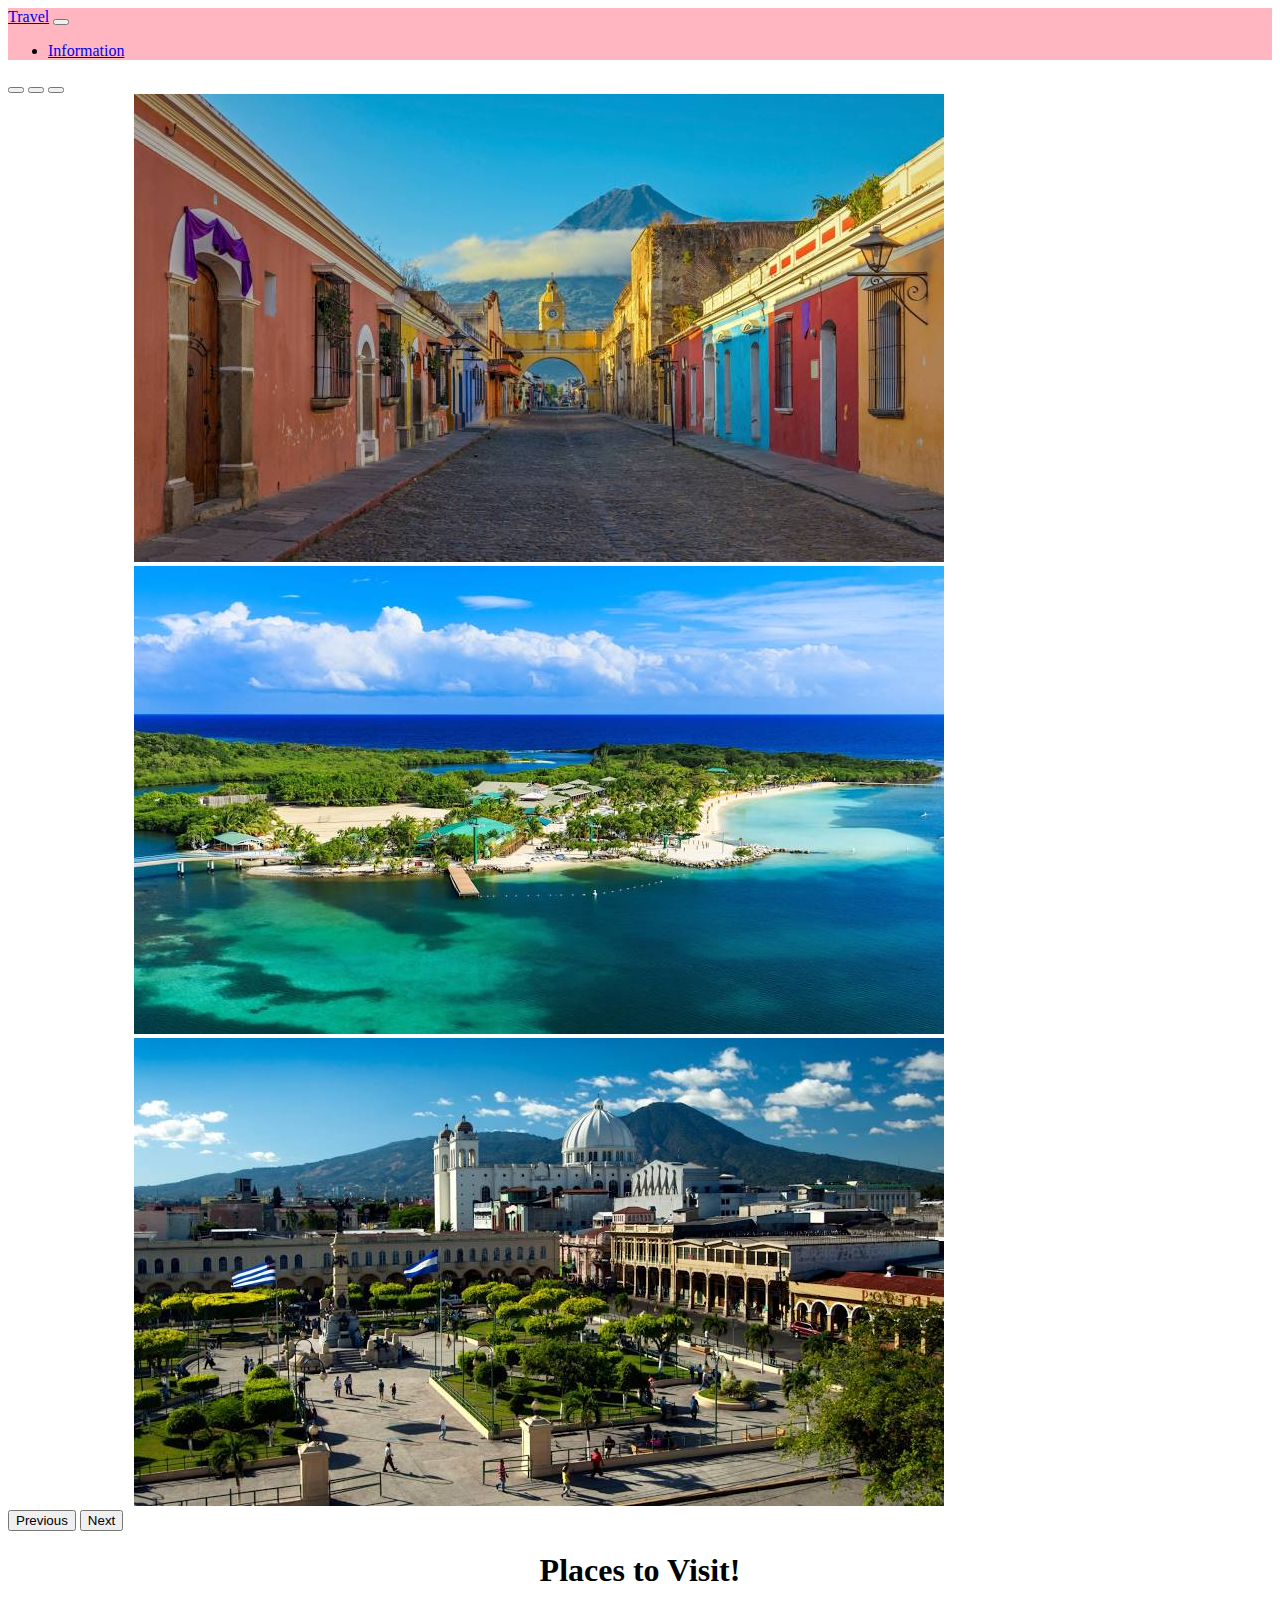
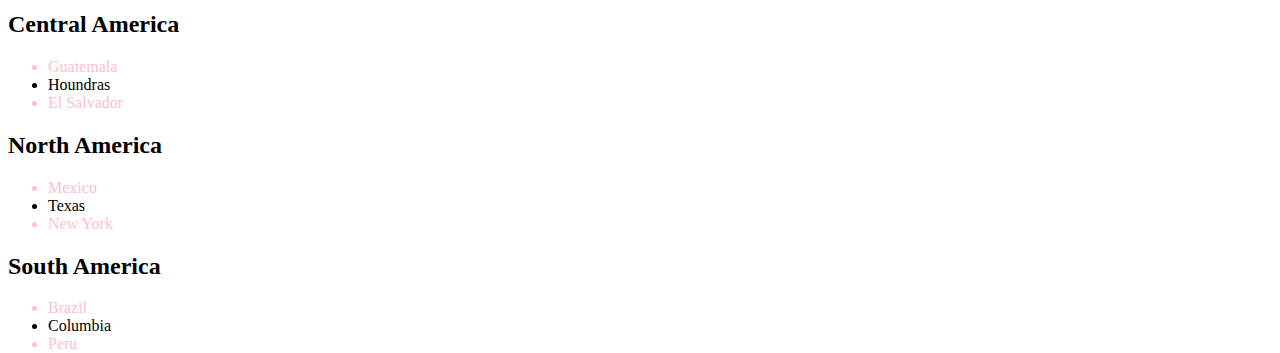
<file: index.html>
<!DOCTYPE html>
<html>

<head>
  <meta charset="utf-8">
  <meta name="viewport" content="width=device-width">
  <title>replit</title>
  <link href="style.css" rel="stylesheet" type="text/css" />
  <!-- Link Bootstrap CSS -->
  <link href="https://cdn.jsdelivr.net/npm/bootstrap@5.3.2/dist/css/bootstrap.min.css" rel="stylesheet"
    integrity="sha384-T3c6CoIi6uLrA9TneNEoa7RxnatzjcDSCmG1MXxSR1GAsXEV/Dwwykc2MPK8M2HN" crossorigin="anonymous">

  <nav class="navbar navbar-expand-lg bg-body-tertiary">
    <div class="container-fluid" id="color">
      <a class="navbar-brand" href="index.html">Travel</a>
      <button class="navbar-toggler" type="button" data-bs-toggle="collapse" data-bs-target="#navbarNav"
        aria-controls="navbarNav" aria-expanded="false" aria-label="Toggle navigation">
        <span class="navbar-toggler-icon"></span>
      </button>
      <div class="collapse navbar-collapse" id="navbarNav">
        <ul class="navbar-nav">
          
          <li class="nav-item">
            <a class="nav-link" href="pricing.html">Information </a>
          </li>

        </ul>
      </div>
    </div>
  </nav>
</head>

	<div id="carouselExampleIndicators" class="carousel slide">
	  <div class="carousel-indicators">
		<button type="button" data-bs-target="#carouselExampleIndicators" data-bs-slide-to="0" class="active" aria-current="true" aria-label="Slide 1"></button>
		<button type="button" data-bs-target="#carouselExampleIndicators" data-bs-slide-to="1" aria-label="Slide 2"></button>
		<button type="button" data-bs-target="#carouselExampleIndicators" data-bs-slide-to="2" aria-label="Slide 3"></button>
	  </div>
	  <div class="carousel-inner" id="random">
		<div class="carousel-item active">
		  <img src="guatemala.jpg" class="d-block w-100" alt="central" >
		</div>
		<div class="carousel-item">
		  <img src="houndras.jpg" class="d-block w-100" alt="central">
		</div>
		<div class="carousel-item">
		  <img src="salvador.jpg" class="d-block w-100" alt="central">
		</div>
	  </div>
	  <button class="carousel-control-prev" type="button" data-bs-target="#carouselExampleIndicators" data-bs-slide="prev">
		<span class="carousel-control-prev-icon" aria-hidden="true"></span>
		<span class="visually-hidden">Previous</span>
	  </button>
	  <button class="carousel-control-next" type="button" data-bs-target="#carouselExampleIndicators" data-bs-slide="next">
		<span class="carousel-control-next-icon" aria-hidden="true"></span>
		<span class="visually-hidden">Next</span>
	  </button>
	</div>

  <h1 style="text-align: center; font-family: Georgia, 'Times New Roman', Times, serif;">Places to Visit!</h1>
  <h2 style="font-family: Georgia, 'Times New Roman', Times, serif;">Central America</h2>

	<ul>
		<li style="color: pink;">Guatemala</li>
		<li>Houndras</li>
		<li style="color: pink;">El Salvador</li>
	</ul>
  <h2 style="font-family: Georgia, 'Times New Roman', Times, serif;">North America</h2>
	 <ul>
		 <li style="color: pink;">Mexico</li>
		 <li>Texas</li>
		 <li style="color: pink;">New York</li>
	 </ul>
	<h2 style="font-family: Georgia, 'Times New Roman', Times, serif;">South America</h2>
	 <ul>
		 <li style="color: pink;">Brazil</li>
		 <li>Columbia</li>
		 <li style="color: pink;">Peru</li>
	 </ul>
	
<body>



	
  <!-- Link Bootstrap JS -->
  <script src="https://cdn.jsdelivr.net/npm/bootstrap@5.3.2/dist/js/bootstrap.bundle.min.js"
    integrity="sha384-C6RzsynM9kWDrMNeT87bh95OGNyZPhcTNXj1NW7RuBCsyN/o0jlpcV8Qyq46cDfL"
    crossorigin="anonymous"></script>

</body>

</html>
</file>
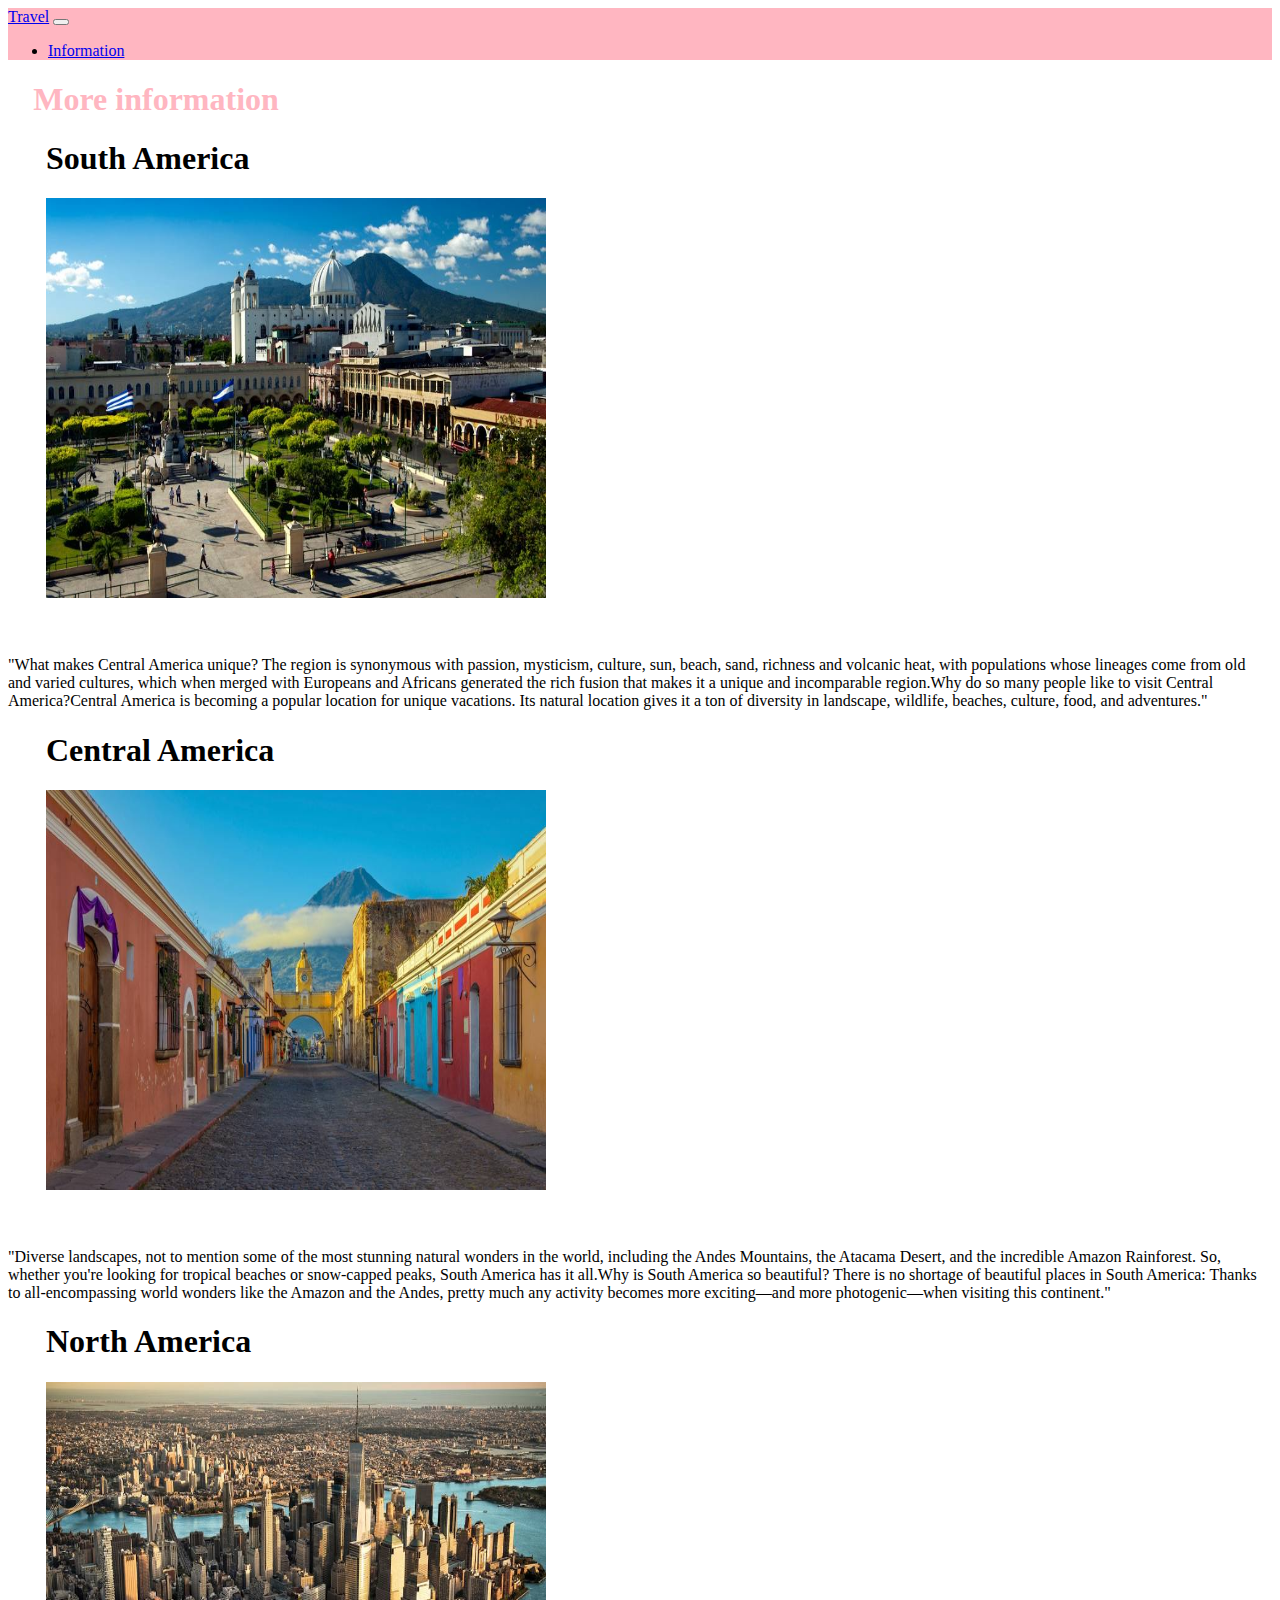
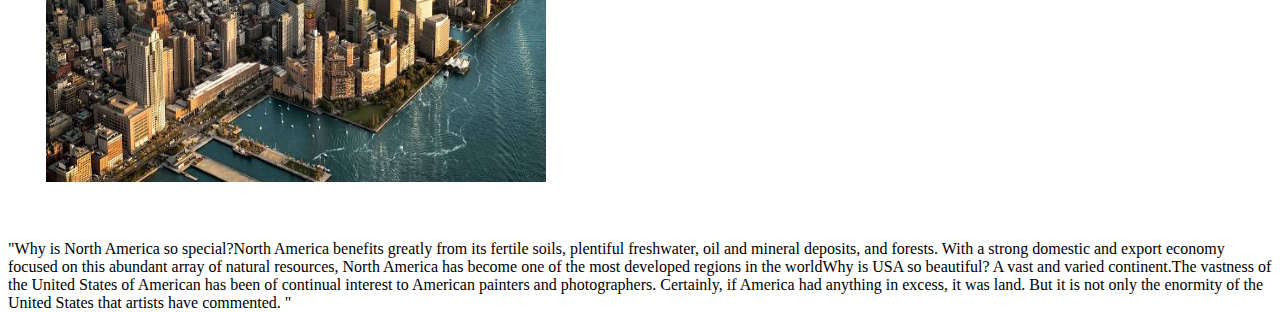
<file: pricing.html>
<!DOCTYPE html>
<html>

<head>
  <meta charset="utf-8">
  <meta name="viewport" content="width=device-width">
  <title>replit</title>
  <link href="style.css" rel="stylesheet" type="text/css" />
  <!-- Link Bootstrap CSS -->
  <link href="https://cdn.jsdelivr.net/npm/bootstrap@5.3.2/dist/css/bootstrap.min.css" rel="stylesheet"
	integrity="sha384-T3c6CoIi6uLrA9TneNEoa7RxnatzjcDSCmG1MXxSR1GAsXEV/Dwwykc2MPK8M2HN" crossorigin="anonymous">


	  <nav class="navbar navbar-expand-lg bg-body-tertiary">
		<div class="container-fluid" id="color">
		  <a class="navbar-brand" href="index.html">Travel</a>
		  <button class="navbar-toggler" type="button" data-bs-toggle="collapse" data-bs-target="#navbarNav"
			aria-controls="navbarNav" aria-expanded="false" aria-label="Toggle navigation">
			<span class="navbar-toggler-icon"></span>
		  </button>
		  <div class="collapse navbar-collapse" id="navbarNav">
			<ul class="navbar-nav">
			  
			  <li class="nav-item">
				<a class="nav-link" href="pricing.html">Information</a>
			  </li>

			</ul>
		  </div>
		</div>
	  </nav>
	</head>

	<body>
	  <h1 style="color: lightpink; font-family: Georgia, 'Times New Roman', Times, serif; padding-left: 2%;">More information</h1>

	 <h1 style="font-family: Georgia, 'Times New Roman', Times, serif; padding-left: 3%;">South America</h1>
	 <img src="salvador.jpg" class="lol">
	<p style="font-family: Georgia, 'Times New Roman', Times, serif; padding-top: 3%;"> "What makes Central America unique? The region is synonymous with passion, mysticism, culture, sun, beach, sand, richness and volcanic heat, with populations whose lineages come from old and varied cultures, which when merged with Europeans and Africans generated the rich fusion that makes it a unique and incomparable region.Why do so many people like to visit Central America?Central America is becoming a popular location for unique vacations. Its natural location gives it a ton of diversity in landscape, wildlife, beaches, culture, food, and adventures."</p>

		<h1 style="font-family: Georgia, 'Times New Roman', Times, serif; padding-left: 3%;">Central America</h1>
		<img src="guatemala.jpg" class="lol">
		<p style="font-family: Georgia, 'Times New Roman', Times, serif; padding-top: 3%;">"Diverse landscapes, not to mention some of the most stunning natural wonders in the world, including the Andes Mountains, the Atacama Desert, and the incredible Amazon Rainforest. So, whether you're looking for tropical beaches or snow-capped peaks, South America has it all.Why is South America so beautiful? There is no shortage of beautiful places in South America: Thanks to all-encompassing world wonders like the Amazon and the Andes, pretty much any activity becomes more exciting—and more photogenic—when visiting this continent." </p>

		
	   <h1 style="font-family: Georgia, 'Times New Roman', Times, serif; padding-left: 3%;">North America</h1>
		
		<img src="nyc.jpg" class="lol">
		<p style="font-family: Georgia, 'Times New Roman', Times, serif; padding-top: 3%;">"Why is North America so special?North America benefits greatly from its fertile soils, plentiful freshwater, oil and mineral deposits, and forests. With a strong domestic and export economy focused on this abundant array of natural resources, North America has become one of the most developed regions in the worldWhy is USA so beautiful? A vast and varied continent.The vastness of the United States of American has been of continual interest to American painters and photographers. Certainly, if America had anything in excess, it was land. But it is not only the enormity of the United States that artists have commented. "</p>
	  <!-- Link Bootstrap JS -->
	  <script src="https://cdn.jsdelivr.net/npm/bootstrap@5.3.2/dist/js/bootstrap.bundle.min.js"
		integrity="sha384-C6RzsynM9kWDrMNeT87bh95OGNyZPhcTNXj1NW7RuBCsyN/o0jlpcV8Qyq46cDfL"
		crossorigin="anonymous"></script>

	</body>

	</html>
</file>
<file: style.css>
html {
  height: 100%;
  width: 100%;
}
#color{
	background-color: lightpink;
}
#random{
	margin-left: 10%;
	padding-right:20%;
}
.lol{
	height:400px;
	width: 500px;
	padding-left: 3%;
}
</file>
